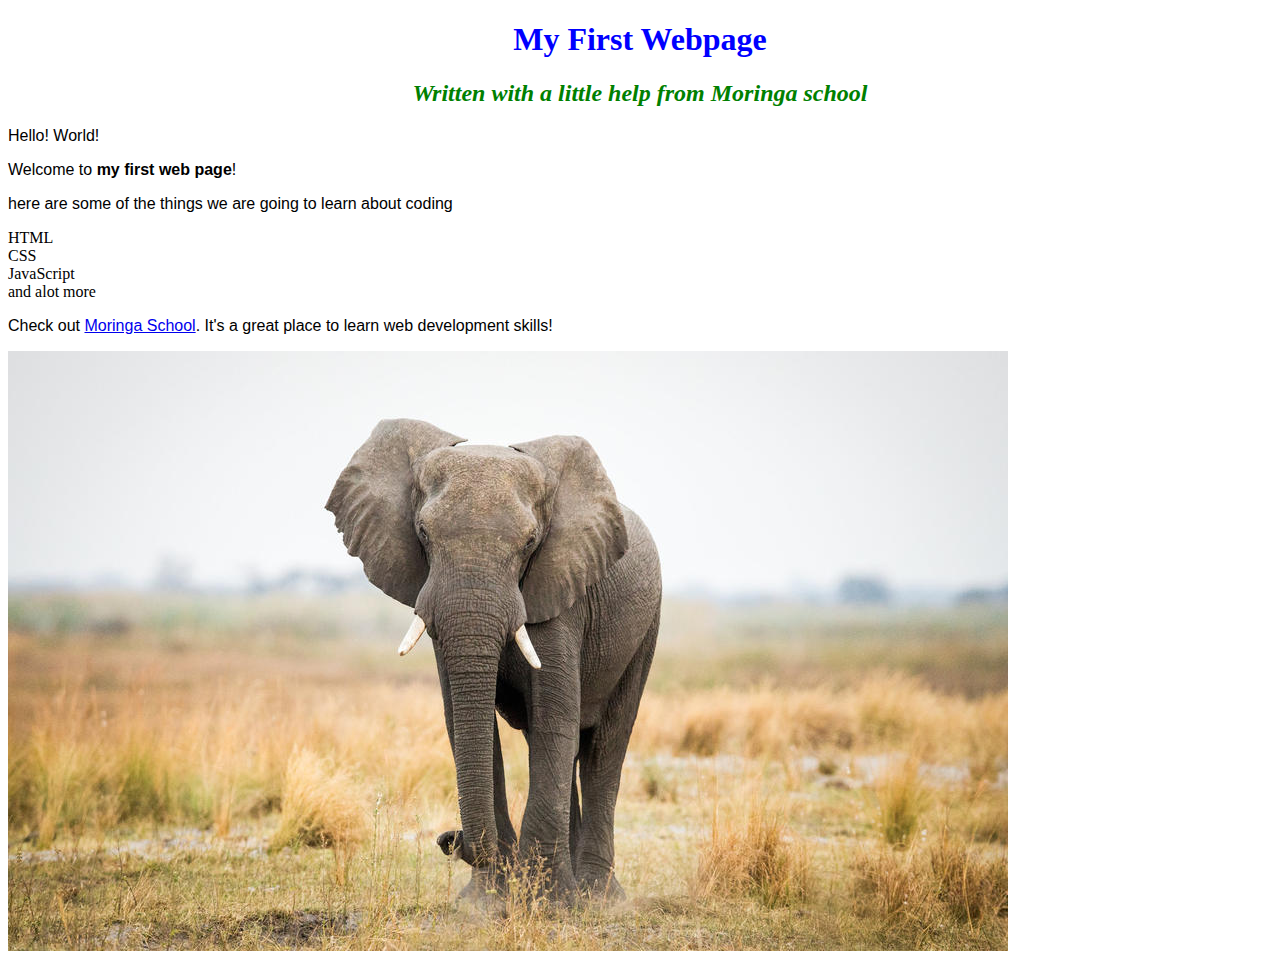
<file: index.html>
<!DOCTYPE html>
<html>
  <head>
    <title>my first webpage!</title>
    <link href="css/styles.css" rel="stylesheet" type="text/css">
  </head>
  <body>
    <h1>My First Webpage</h1>
    <h2>Written with a little help from <em>Moringa school</em></h2>

    <p>Hello! World!</p>
    <p>Welcome to<strong> my first web page</strong>!</p>
    <p>here are some of the things we are going to learn about coding</p>
      <li>HTML</li>
      <li>CSS</li>
      <li>JavaScript</li>
      <li>and alot more</li>
  <p>Check out <a href="http://moringaschool.com/">Moringa School</a>. It's a great place to learn web development skills!</p>
  <img src="image/elephant.jpg" alt="A photo of an elephant"></img>
</html>
</file>
<file: css/styles.css>
h1{
  color: blue;
  text-align: center;
}
h2{
  color: green;
  text-align: center;
  font-style: italic;
}
p{
  font-family: sans-serif;
}
ul{
  line-height: 40px;
}
</file>
